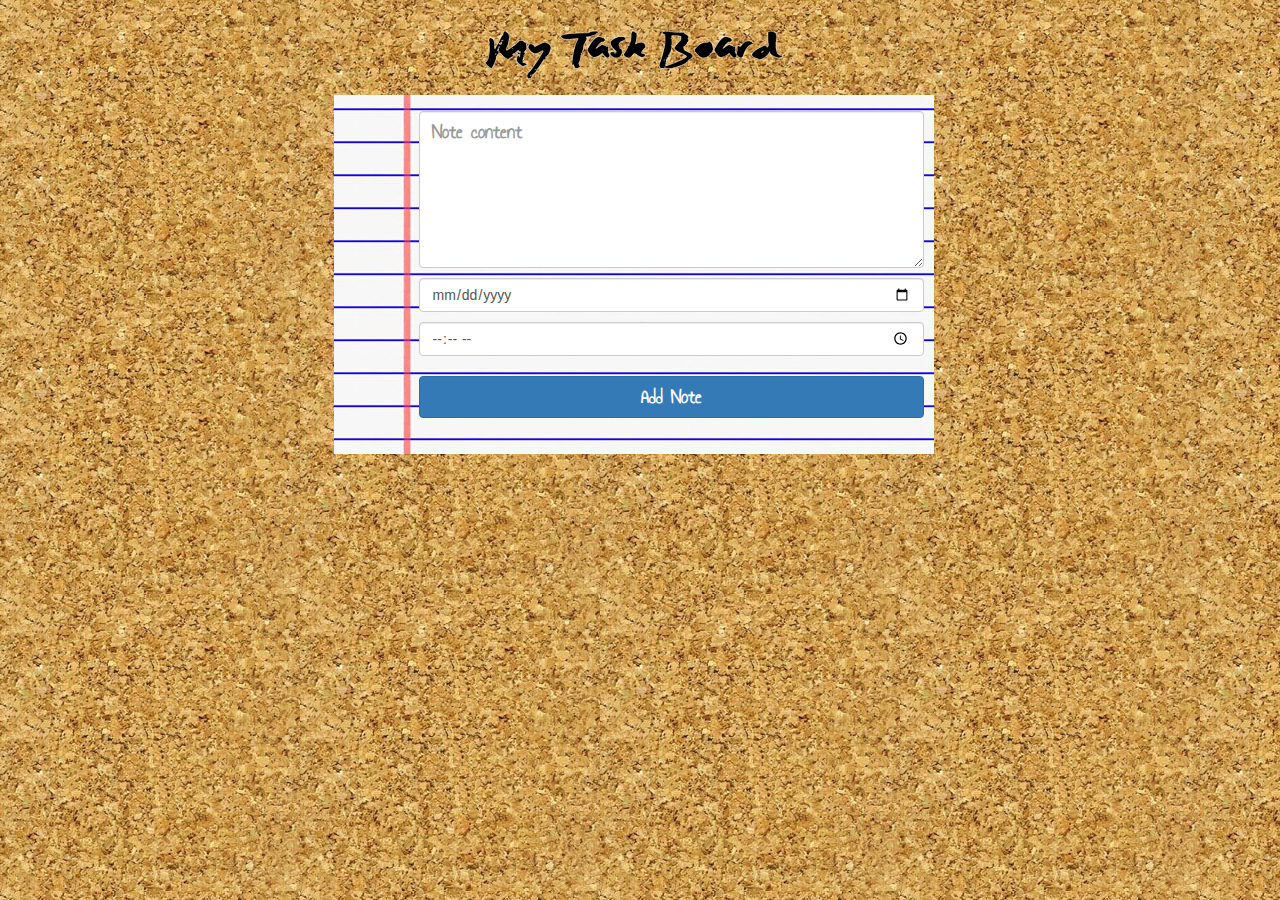
<file: index.html>
<!DOCTYPE html>
<html lang="en">

<head>
    <meta charset="utf-8">
    <meta name="viewport" content="width=device-width, initial-scale=1.0">
    <title>My Task Board</title>
    <link href='https://fonts.googleapis.com/css?family=Annie Use Your Telescope' rel='stylesheet'>
    <link rel="stylesheet" href="https://maxcdn.bootstrapcdn.com/bootstrap/3.3.7/css/bootstrap.min.css" integrity="sha384-BVYiiSIFeK1dGmJRAkycuHAHRg32OmUcww7on3RYdg4Va+PmSTsz/K68vbdEjh4u" crossorigin="anonymous">
    <link rel="stylesheet" href="styles/main.css">
    <link rel="icon" href="images/icon.ico">
</head>

    <body>
        <header>

        </header>

        <form novalidate id='frmNotes'>
            <textarea class="form-control special-font" id='contentInput' rows="5" placeholder="Note content" required></textarea>
            <input id='dateInput' type="date" class="form-control" required>
            <input id='timeInput' type="time" class="form-control">
            <button id="btnSendForm" class="btn btn-primary  special-font">Add Note</button>
            <div class="error-msg special-font"></div>
        </form>

        <main id='container'>
            <!--  
                Here we will have all the notes. (using JS)
            -->
        </main>


        <script src="scripts/get-data.js"></script>
        <script src="scripts/tasks-module.js"></script>
        <script src="scripts/event-handlers.js"></script>
        <script src="scripts/main.js"></script>
    </body>

</html>
</file>
<file: styles/main.css>
/* Generated by less 2.5.1 */
#container {
  margin: 10px auto;
  width: 95%;
}
#container .template-holder {
  opacity: 0;
  transition: all 1000ms linear;
}
#container .note {
  background-image: url('../images/notebg.png');
  height: 250px;
  width: 200px;
  padding: 18px 24px 0 6px;
  float: left;
  margin: 10px;
  position: relative;
  /* for fade out effect */
  opacity: 1;
  -webkit-transition: all 1000ms linear;
  transition: all 1000ms linear;
}
#container .note .content {
  height: 190px;
  width: 170px;
  overflow-x: auto;
}
#container .note .date-and-time {
  color: grey;
  font-size: 16px;
}
#container .note[data-mode='reading']:hover .delete,
#container .note[data-mode='reading']:hover .edit {
  visibility: visible;
}
#container .note[data-mode='reading'] .content {
  background-color: transparent;
  border-style: none;
}
#container .note[data-mode='writing']:hover .save {
  visibility: visible;
}
#container .note .delete,
#container .note .edit,
#container .note .save {
  visibility: hidden;
  position: absolute;
  top: 20px;
  text-shadow: 2px 2px #666666;
  cursor: pointer;
}
#container .note .delete:active,
#container .note .edit:active,
#container .note .save:active {
  font-size: 90%;
}
#container .note .delete {
  right: 25px;
  color: #ff0000;
}
#container .note .edit {
  right: 55px;
  color: #00a6ff;
}
#container .note .save {
  right: 25px;
  color: #00ff00;
  font-size: 120%;
}
* {
  box-sizing: border-box;
}
body {
  width: 99%;
  background-image: url('../images/tile.jpg');
}
header {
  background-image: url('../images/title.png');
  width: 300px;
  max-width: 100%;
  height: 50px;
  margin: 30px auto 15px;
}
.special-font {
  font-family: 'Annie Use Your Telescope', sans-serif;
  font-size: 20px;
  font-weight: 600;
}
form {
  background-image: url('../images/formbg.jpg');
  width: 600px;
  max-width: 100%;
  padding: 6px 10px 6px 85px;
  margin: auto;
}
form * {
  width: 100%;
  margin: 10px auto;
}
form .required {
  border: 3px solid #ff0000;
}
form .error-msg {
  color: #ff0000;
  padding: 5px;
  font-size: 28px;
  font-weight: 700;
}
</file>
